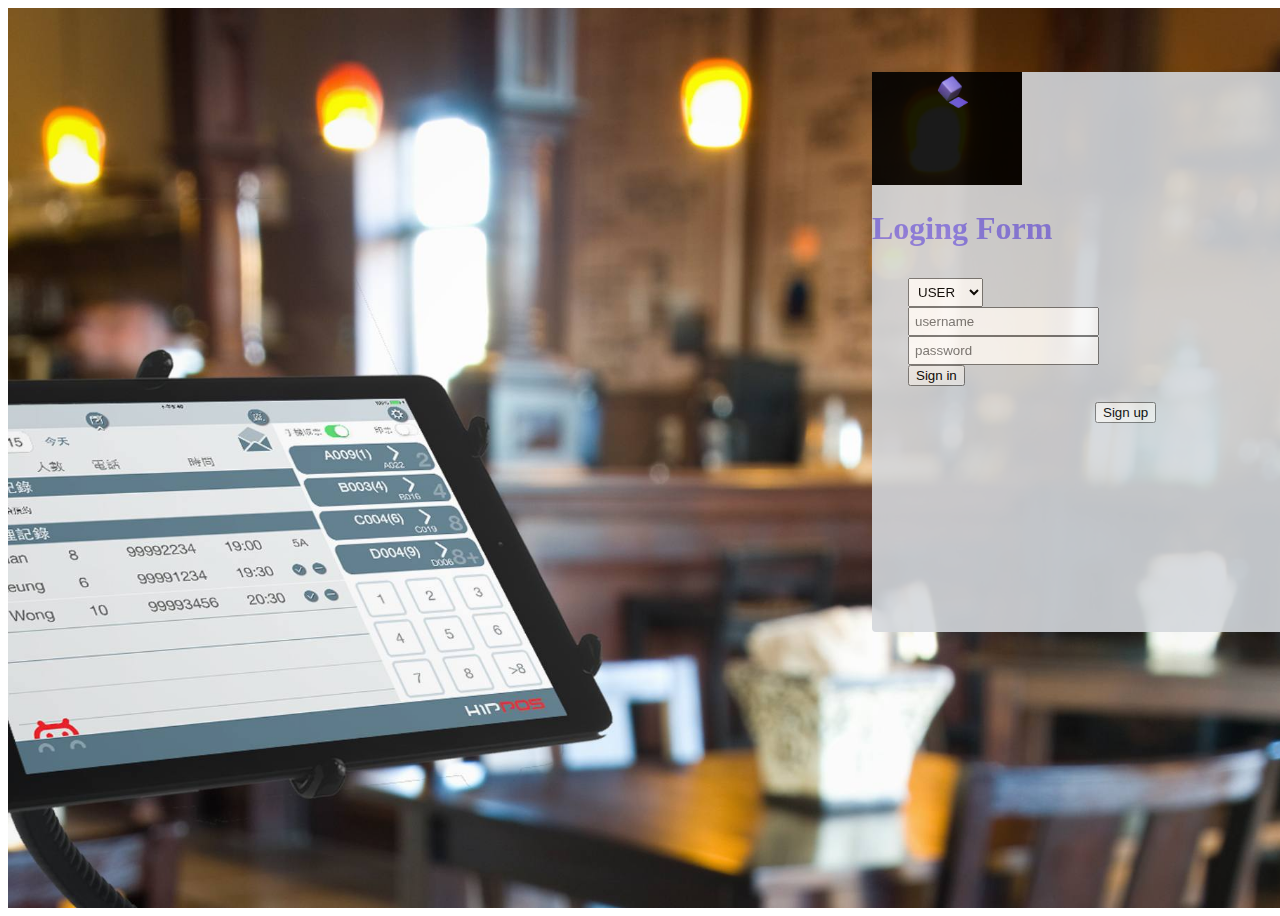
<file: Front_End/index.html>
<!DOCTYPE html>
<html lang="en">
<head>
    <meta charset="UTF-8">
    <meta content="width=device-width, initial-scale=1.0" name="viewport">
    <title>Wholesale Store</title>
    <link crossorigin="anonymous" href="https://cdn.jsdelivr.net/npm/bootstrap@4.5.3/dist/css/bootstrap.min.css"
          integrity="sha384-TX8t27EcRE3e/ihU7zmQxVncDAy5uIKz4rEkgIXeMed4M0jlfIDPvg6uqKI2xXr2" rel="stylesheet">
    <link rel="stylesheet" href="index.css">

    <script src="assests/lib/jquery-3.5.1.min.js"></script>

    <script crossorigin="anonymous"
            integrity="sha384-ho+j7jyWK8fNQe+A12Hb8AhRq26LrZ/JpcUGGOn+Y7RsweNrtN/tE3MoK7ZeZDyx"
            src="https://cdn.jsdelivr.net/npm/bootstrap@4.5.3/dist/js/bootstrap.bundle.min.js"></script>

</head>
<body>
<section id="section_1">

    <main id="logingForm">
        <div class="row" id="logingDiv">

            <div  class="card mb-4" id="logingCard" style="max-width: 453px;">
                <div class="row g-0">
                    <div class="col-md-4">
                        <img alt="..." src="assests/image/gamecube.gif" width="150px">
                    </div>
                    <div class="col-md-8">
                        <div class="card-body">
                            <h1 class="card-title" id="logingH1">Loging Form</h1>
                        </div>
                    </div>
                </div>
            </div>
            <div class="row my-3">
                <div class="col-md-12  mb-3">
                    <select class="form-control " id="role">
                        <option selected value="USER">USER</option>
                        <option value="ADMIN">ADMIN</option>
                    </select>
                </div>
                <div class="col-md-12">
                    <div class="form-group">
                        <input class="form-control form-control-sm" id="userNameLoginForm"
                               placeholder="username" type="text">
                    </div>
                </div>
                <div class="col-md-12">
                    <div class="form-group">
                        <input class="form-control form-control-sm" id="userPasswordLoginForm"
                               placeholder="password" type="text">
                    </div>
                </div>
                <div class="col-md-12">
                    <button class="btn btn-success" id="btnSignin" onclick="signIn()"> Sign in</button>
                </div>
                <div class="col-md-12">
                    <button class="btn btn-link" id="btnSignup" onclick="goSignUp()"> Sign up</button>
                </div>
            </div>

        </div>
    </main>


    <main id="registrationForm">
            <div id="registrationDiv" >
                <div class="row">
                    <div class="col-md-6">
                        <div class="form-group">
                            <input type="text" class="form-control form-control-sm" id="cusID" placeholder="User ID: U001">
                        </div>
                    </div>

                </div>
                <div class="row">
                    <div class="col-md-6">
                        <div class="form-group">
                            <input type="text" class="form-control form-control-sm" id="firstName" placeholder="First name">
                        </div>
                    </div>
                    <div class="col-md-6">
                        <div class="form-group">
                            <input type="text" class="form-control form-control-sm"  id="lastName" placeholder="Last name">
                        </div>
                    </div>
                </div>
                <div class="row">
                    <div class="col-md-6">
                        <div class="form-group">
                            <input type="text" class="form-control form-control-sm" id="nic"  placeholder="NIC: 4521789307V">
                        </div>

                    </div>
                    <div class="col-md-6">
                        <div class="form-group">
                            <input type="number" class="form-control form-control-sm" id="contact" placeholder="TP: 0777123456">
                        </div>
                    </div>
                </div>

                <div class="row">
                    <div class="col-md-12">
                        <div class="form-group">
                            <input type="email" class="form-control form-control-sm" id="email"  placeholder="Email: example@gmail.com">
                        </div>
                    </div>
                </div>

                <div class="row">
                    <div class="col-md-12">
                        <div class="form-group">
                            <textarea class="form-control form-control-sm" id="address" rows="3" placeholder="Address: No 100, Galle."></textarea>
                        </div>
                    </div>
                </div>

                <div class="row">
                    <div class="col-md-12">
                        <div class="form-group">
                            <input type="text" class="form-control form-control-sm" id="username" placeholder="Username">
                        </div>
                    </div>
                </div>

                <div class="row">
                    <div class="col-md-12">
                        <div class="form-group">
                            <input type="password" class="form-control form-control-sm" id="password" placeholder="Password">
                        </div>
                    </div>
                </div>

                <div class="col-md-12">
                        <button  id="btnRegistra" onclick="registrationUser()" class="btn btn-success" >Registration</button>
                </div>
                <div class="col-md-12">
                    <button id="btnSigninReg" onclick="goSignIn()" class="btn btn-link">Sign in</button>
                </div>
            </div>
    </main>

</section>

<script src="assests/lib/jquery-3.5.1.min.js"></script>
<script src="index.js"></script>


</body>
</html>
</file>
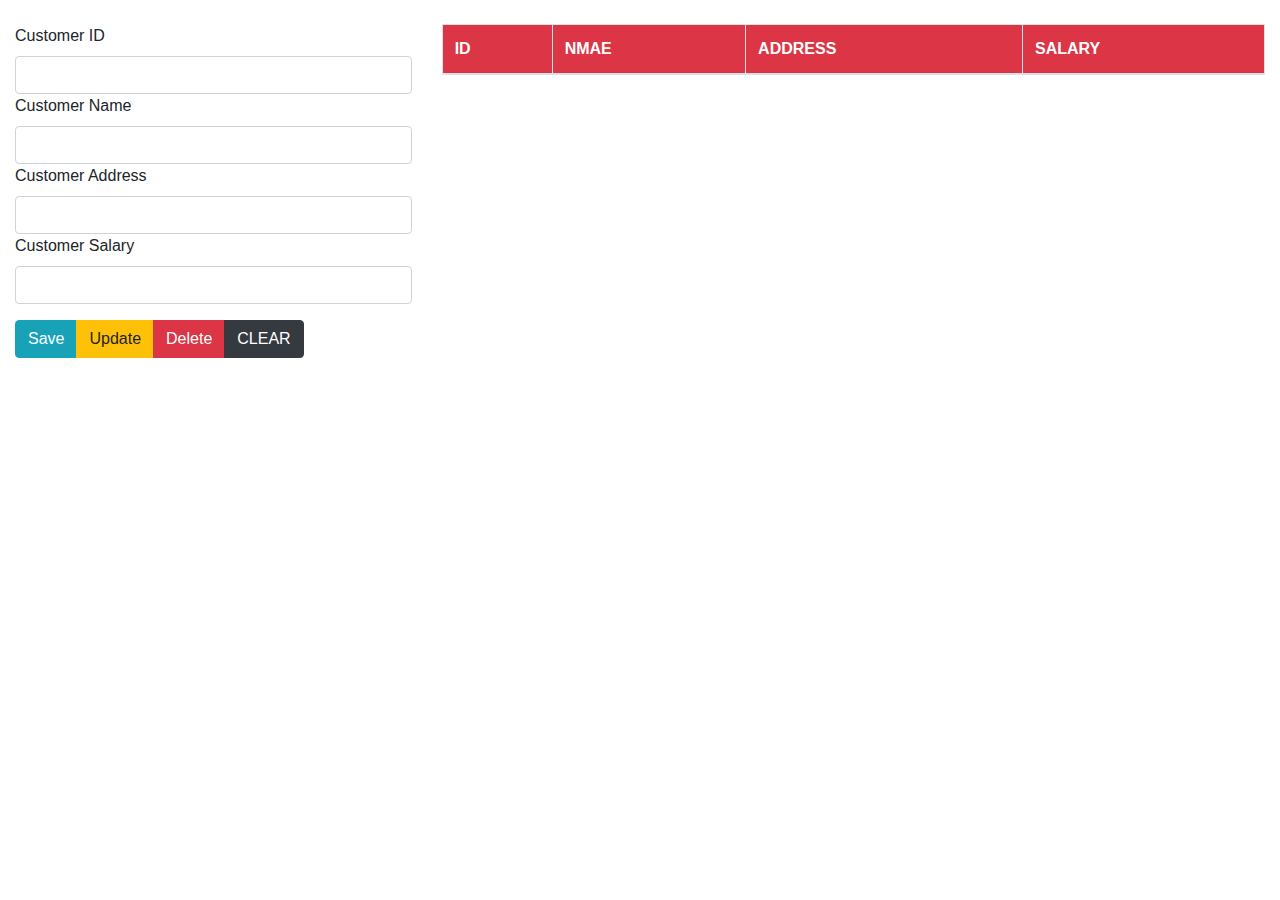
<file: Front_End/customer.html>
<!DOCTYPE html>
<html lang="en">
<head>
    <meta charset="UTF-8">
    <title>Customer Details</title>
    <meta content="width=device-width, initial-scale=1, shrink-to-fit=no" name="viewport">
    <link href="assests/frm/css/bootstrap.min.css" rel="stylesheet">
</head>
<body>

<section class="container-fluid mt-4">
    <div class="row ">
        <div class="col-md-4">

            <form id="customerForm">
                <div class="form-group">
                    <label for="cusID">Customer ID</label>
                    <input class="form-control" id="cusID" name="id" type="text">
                    <label for="cusName">Customer Name</label>
                    <input class="form-control" id="cusName" name="name" type="text">
                    <label for="cusAddress">Customer Address</label>
                    <input class="form-control" id="cusAddress" name="address" type="text">
                    <label for="cusSalary">Customer Salary</label>
                    <input class="form-control" id="cusSalary" name="salary" type="text">
                </div>
                <div class="btn-group">
                    <button class="btn btn-info" id="btnSave" type="button">Save</button>
                    <button class="btn btn-warning" id="btnUpdate" type="button">Update</button>
                    <button class="btn btn-danger" id="btnDelete" type="button">Delete</button>
                    <button class="btn btn-dark" id="btnClear" type="button">CLEAR</button>
                </div>
            </form>
        </div>
        <div class="col-md-8">
            <table class="table table-bordered table-hover">
                <thead class="bg-danger text-white">
                <tr>
                    <th>ID</th>
                    <th>NMAE</th>
                    <th>ADDRESS</th>
                    <th>SALARY</th>
                </tr>
                </thead>
                <tbody id="tblCustomer">

                </tbody>
            </table>
        </div>
    </div>
</section>

<script src="assests/lib/jquery-3.5.1.min.js"></script>
<script src="assests/frm/js/bootstrap.min.js"></script>

<script>
    loadAllCustomer();

    //Save Customer
    $('#btnSave').click(function () {
        let id=$('#cusID').val();
        let name=$('#cusName').val();
        let address=$('#cusAddress').val();
        let salary=$('#cusSalary').val();

        $.ajax({
            method: "post",
            url: "http://localhost:8080/api/v1/customer",
            contentType: "application/json",
            //(JSON.stringify)javascript object eka JSON String ekakata pass karanawa
            data:JSON.stringify({
                'id':id,
                'name':name,
                'address':address,
                'salary':parseInt(salary)
            }),
            success: function (resp) {
                if (resp.message=="Success"){
                    alert("Customer Added");
                }else{
                    alert(resp.data);
                }
                loadAllCustomer();
            }
        });
    });

    $('#btnClear').click(function () {
        loadAllCustomer();
    });

    //Load All Customer
    function loadAllCustomer() {
        $('#tblCustomer').empty();

        $.ajax({
            url: 'http://localhost:8080/api/v1/customer',
            dataType: 'json',
            success: function (resp) {
                let data = resp.data;
                for (var i in data) {
                    let id=data[i].id;
                    let name=data[i].name;
                    let address=data[i].address;
                    let salary=data[i].salary;

                    var row=`<tr><td>${id}</td><td>${name}</td><td>${address}</td><td>${salary}</td></tr>`;
                    $('#tblCustomer').append(row);
                }
            }
        });
    }


    //Search Customer
    $("#cusID").on('keypress',function (e) {
        if(e.code == "Enter"){
            let customerID=$('#cusID').val();
            $.ajax({
                //method: "get",
                url: "http://localhost:8080/api/v1/customer/" + customerID,
                success:function (resp) {
                    let customer=resp.data;

                    //set details to input fields
                    $('#cusID').val(customer.id);
                    $('#cusName').val(customer.name);
                    $('#cusAddress').val(customer.address);
                    $('#cusSalary').val(customer.salary);
                }
            });
        }
    });


    //Update Customer
    $('#btnUpdate').click(function () {
        let id=$('#cusID').val();
        let name=$('#cusName').val();
        let address=$('#cusAddress').val();
        let salary=$('#cusSalary').val();

        $.ajax({
            method: "put",
            url: "http://localhost:8080/api/v1/customer",
            contentType: "application/json",
            data:JSON.stringify({
                'id':id,
                'name':name,
                'address':address,
                'salary':parseInt(salary)
            }),
            success: function (resp) {
                if (resp.message=="Success"){
                    alert("Customer Updated");
                }else{
                    alert(resp.data);
                }
                loadAllCustomer();
            }
        });
    });


    //Delete Customer
    $('#btnDelete').click(function () {
        let customerID = $('#cusID').val();
        $.ajax({
            method:"delete",
            url: "http://localhost:8080/api/v1/customer?id=" + customerID,
            success: function (resp) {
                if (resp.message=="Success"){
                    alert("Customer Removed");
                }else{
                    alert(resp.data);
                }
                loadAllCustomer();
            }
        });
    });


    //Clear Inputs
    $('#btnClear').click(function () {
        $('#cusID').val('');
        $('#cusName').val('');
        $('#cusAddress').val('');
        $('#cusSalary').val('');




    });


</script>

</body>
</html>
</file>
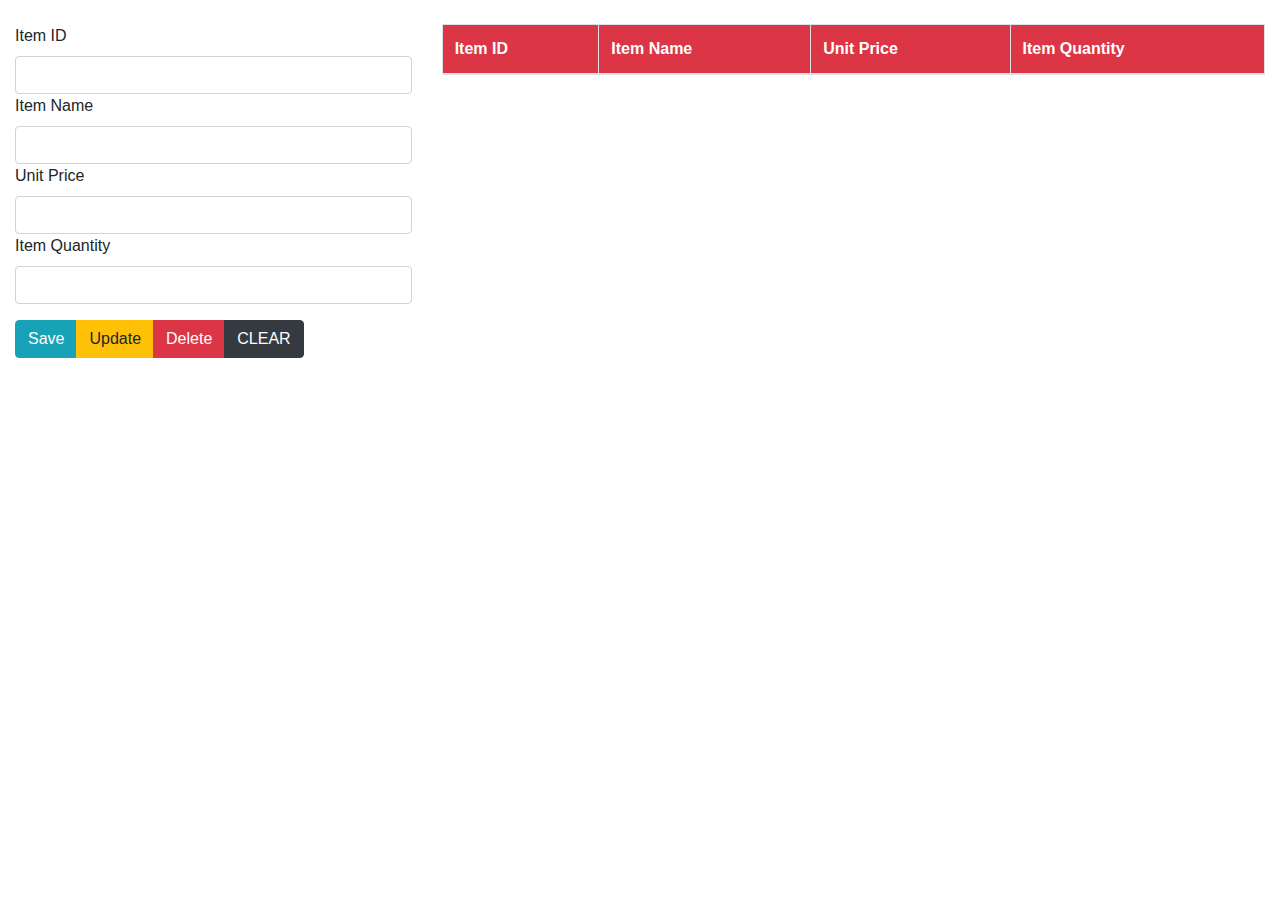
<file: Front_End/item.html>
<!DOCTYPE html>
<html lang="en">
<head>
    <meta charset="UTF-8">
    <title>Item Details</title>
    <meta content="width=device-width, initial-scale=1, shrink-to-fit=no" name="viewport">
    <link href="assests/frm/css/bootstrap.min.css" rel="stylesheet">
</head>
<body>

<section class="container-fluid mt-4">
    <div class="row ">
        <div class="col-md-4">

            <form id="itemForm">
                <div class="form-group">
                    <label for="itemID">Item ID</label>
                    <input class="form-control" id="itemID" name="itemId" type="text">

                    <label for="itemName">Item Name</label>
                    <input class="form-control" id="itemName" name="itemName" type="text">

                    <label for="unitPrice">Unit Price</label>
                    <input class="form-control" id="unitPrice" name="unitPrice" type="text">

                    <label for="qty">Item Quantity</label>
                    <input class="form-control" id="qty" name="qty" type="text">

<!--                    <label for="mfDate">MF Date</label>-->
<!--                    <input class="form-control" id="mfDate" name="mfDate" type="text">-->

<!--                    <label for="exDate">EX Date</label>-->
<!--                    <input class="form-control" id="exDate" name="exDate" type="text">-->
                </div>
                <div class="btn-group">
                    <button class="btn btn-info" id="btnSave" type="button">Save</button>
                    <button class="btn btn-warning" id="btnUpdate" type="button">Update</button>
                    <button class="btn btn-danger" id="btnDelete" type="button">Delete</button>
                    <button class="btn btn-dark" id="btnClear" type="button">CLEAR</button>
                </div>
            </form>
        </div>
        <div class="col-md-8">
            <table class="table table-bordered table-hover">
                <thead class="bg-danger text-white">
                <tr>
                    <th>Item ID</th>
                    <th>Item Name</th>
                    <th>Unit Price</th>
                    <th>Item Quantity</th>
<!--                    <th>MF Date</th>-->
<!--                    <th>EX Date</th>-->
                </tr>
                </thead>
                <tbody id="tblItem">

                </tbody>
            </table>
        </div>
    </div>
</section>

<script src="assests/lib/jquery-3.5.1.min.js"></script>
<script src="assests/frm/js/bootstrap.min.js"></script>

<script>
    loadAllItem();

    //Save Item
    $('#btnSave').click(function () {
        let id=$('#itemID').val();

        let itemName=$('#itemName').val();
        let unitPrice=$('#unitPrice').val();
        let qty=$('#qty').val();
        // let mfDate=$('#mfDate').val();
        // let exDate=$('#exDate').val();

        $.ajax({
            method: "post",
            url: "http://localhost:8080/api/v1/item",
            contentType: "application/json",
            //(JSON.stringify)javascript object eka JSON String ekakata pass karanawa
            data:JSON.stringify({
                'id':id,
                'itemName':itemName,
                'unitPrice':parseFloat(unitPrice),
                'qty':parseInt(qty)
            }),
            success: function (resp) {
                if (resp.message=="Success"){
                    alert("Item Added");
                }else{
                    alert(resp.data);
                }
                loadAllItem();
            }
        });
    });

    $('#btnClear').click(function () {
        loadAllItem();
    });

    //Load All Item
    function loadAllItem() {
        $('#tblItem').empty();

        $.ajax({
            url: 'http://localhost:8080/api/v1/item',
            dataType: 'json',
            success: function (resp) {
                let data = resp.data;
                for (var i in data) {
                    let id=data[i].id;
                    let itemName=data[i].itemName;
                    let unitPrice=data[i].unitPrice;
                    let qty=data[i].qty;

                    var row=`<tr><td>${id}</td><td>${itemName}</td><td>${unitPrice}</td><td>${qty}</td></tr>`;
                    $('#tblItem').append(row);
                }
            }
        });
    }


    //Search Item
    $("#itemID").on('keypress',function (e) {
        if(e.code == "Enter"){
            let itemId=$('#itemID').val();
            $.ajax({
                //method: "get",
                url: "http://localhost:8080/api/v1/item/" + itemId,
                success:function (resp) {
                    let item=resp.data;

                    //set details to input fields
                    $('#itemId').val(item.id);
                    $('#itemName').val(item.itemName);
                    $('#unitPrice').val(item.unitPrice);
                    $('#qty').val(item.qty);
                }
            });
        }
    });


    //Update Item
    $('#btnUpdate').click(function () {
        let id=$('#itemID').val();
        // console.log(itemId)
        let itemName=$('#itemName').val();
        let unitPrice=$('#unitPrice').val();
        let qty=$('#qty').val();

        $.ajax({
            method: "put",
            url: "http://localhost:8080/api/v1/item",
            contentType: "application/json",
            data:JSON.stringify({
                'id':id,
                'itemName':itemName,
                'unitPrice':parseFloat(unitPrice),
                'qty':parseInt(qty)
            }),
            success: function (resp) {
                if (resp.message=="Success"){
                    alert("Item Updated");
                }else{
                    alert(resp.data);
                }
                loadAllItem();
            }
        });
    });


    //Delete Item
    $('#btnDelete').click(function () {
        let itemId = $('#itemID').val();
        console.log(itemId);
        $.ajax({
            method:"delete",
            url: "http://localhost:8080/api/v1/item?id=" + itemId,
            success: function (resp) {
                if (resp.message=="Success"){
                    alert("Item Removed");
                }else{
                    alert(resp.data);
                }
                loadAllItem();
            }
        });
    });


    //Clear Inputs
    $('#btnClear').click(function () {
        $('#itemID').val('');
        $('#itemName').val('');
        $('#unitPrice').val('');
        $('#qty').val('');




    });


</script>

</body>
</html>
</file>
<file: Front_End/index.css>
#section_1 {
    width: 100vw;
    height: 100vh;
    background: url("assests/image/bg1.jpg") no-repeat center;
    background-size: cover;

}

#logingForm {
    width: 31rem;
    height: 35rem;
    position: relative;
    border-radius: .25rem;
    background: #D4D7DC;
    opacity: 90%;
    top: 4rem;
    left: 54rem;
}

#logingCard {
    top: 19px;
    left: 34px;
    background: #D4D7DC;
}

#logingH1 {
    color: rgb(134, 122, 229);
    font-weight: bolder;
}

.my-3 {
    position: relative;
    top: 10px;
    left: 36px;
    margin-right: 58px;
}

#btnRegistra, #btnSignin {
    width: inherit;
}

#btnSignup {
    right: -187px;
    top: 16px;
    position: relative;
}
.form-control{
    padding: 5px;
}
#registrationForm{
    position: relative;
    top: 77px;
    left: 753px;
    width: 710px;
}
#registrationDiv{
    background: #D4D7DC;
    height: 559px;
    padding-top: 39px;
    border-radius: 4px;
    padding-left: 24px;
    padding-right: 24px;
    opacity: 90%;
}
#btnSigninReg{
    position: relative;
    left: 278px;
    top: 11px;
}
</file>
